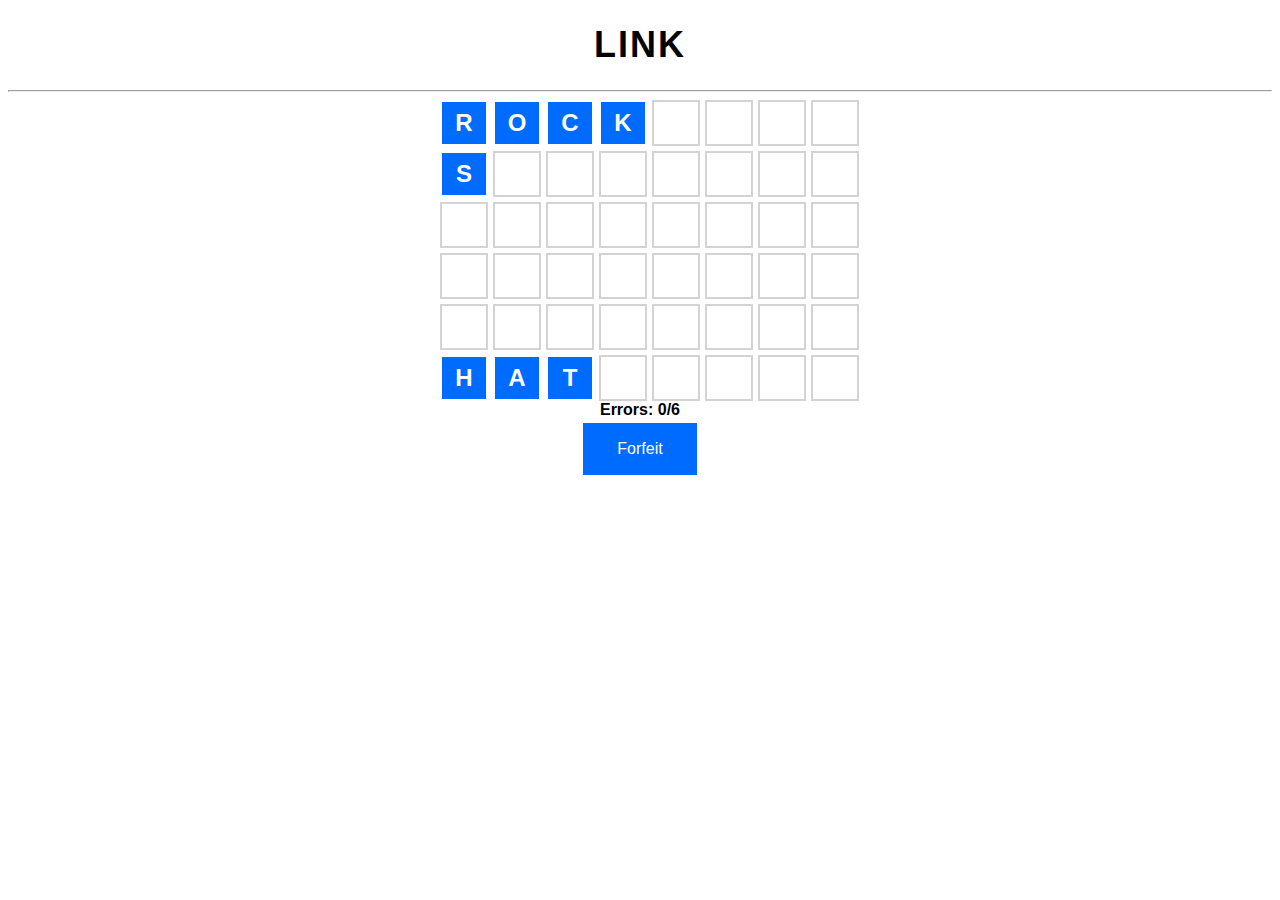
<file: link.html>
<!DOCTYPE html>
<html lang="en">
<head>
    <meta charset="UTF-8">
    <meta name="viewport" content="width=device-width, initial-scale=1.0">
    <title>LINK</title>
    <link rel="stylesheet" href="link.css">
    <script src="link.js"></script>
</head>
<body>
    <h1 id="title">LINK</h1>
    <hr>
    <div id="board"></div>
    
    <!-- Error Counter positioned here -->
    <div id="error-counter" style="font-weight: bold;"></div>

    <div id="controls">
        <button id="giveUpBtn" class="blue-button">Forfeit</button>
        <button id="giveHintBtn">Get Hint</button>
        <button id="tryAgainBtn">Play Again?</button>
    </div>
    
    <h2 id="answer"></h2>
</body>
</html>
</file>
<file: link.css>
body {
    font-family: Arial, Helvetica, sans-serif;
    text-align: center;
}

#title {
    font-size: 36px;
    font-weight: bold;
    letter-spacing: 2px;
}

#board {
    width: 400px;
    margin: 0 auto;
    display: grid;
    grid-template-columns: repeat(8, 1fr);
    gap: 5px;
}

.tile {
    border: 2px solid lightgray;
    width: 40px;
    height: 40px;
    font-size: 24px;
    font-weight: bold;
    text-align: center;
    text-transform: uppercase;
}

.tile:focus {
    outline: none;
    border-color: #006BFF;
}

.correct {
    background-color: #006BFF;
    color: white;
    border-color: white;
}

.present {
    background-color: #FF9400;
    color: white;
    border-color: white;
}

.absent {
    background-color: #787c7e;
    color: white;
    border-color: white;
}

.revealed {
    background-color: #006BFF;
    color: white;
    border-color: white;
}

button {
    background-color: white;
    border: 2px solid #006BFF;
    color: black;
    padding: 15px 32px;
    text-align: center;
    text-decoration: none;
    display: inline-block;
    font-size: 16px;
    margin: 4px 2px;
    cursor: pointer;
    transition: all 0.3s;
}

button:hover {
    background-color: #006BFF;
    color: white;
}

.blue-button {
    background-color: #006BFF;
    border-color: #006BFF;
    color: white;
}

.blue-button:hover {
    background-color: #006BFF;
    border-color: #006BFF;
}

#giveHintBtn, #tryAgainBtn {
    display: none;
}

/* Highlight for correct letters guessed */
.correct-letter-orange {
    background-color: #FF9400;  /* Orange for correct letters */
    color: white;
    border-color: white;
}

/* Highlight for full word guessed correctly */
.full-word-correct {
    background-color: #006BFF;  /* Blue for full word */
    color: white;
    border-color: white;
}

/* Highlight for incorrect guesses revealing correct letters */
.incorrect-letter {
    background-color: grey;  /* Grey for revealed letters after incorrect guesses */
    color: white;
    border-color: white;
}

/* Hint letter styling */
.hint-letter-blue {
    background-color: #006BFF;  /* Blue background for hint letter */
    color: white;
    border-color: white;
}
</file>
